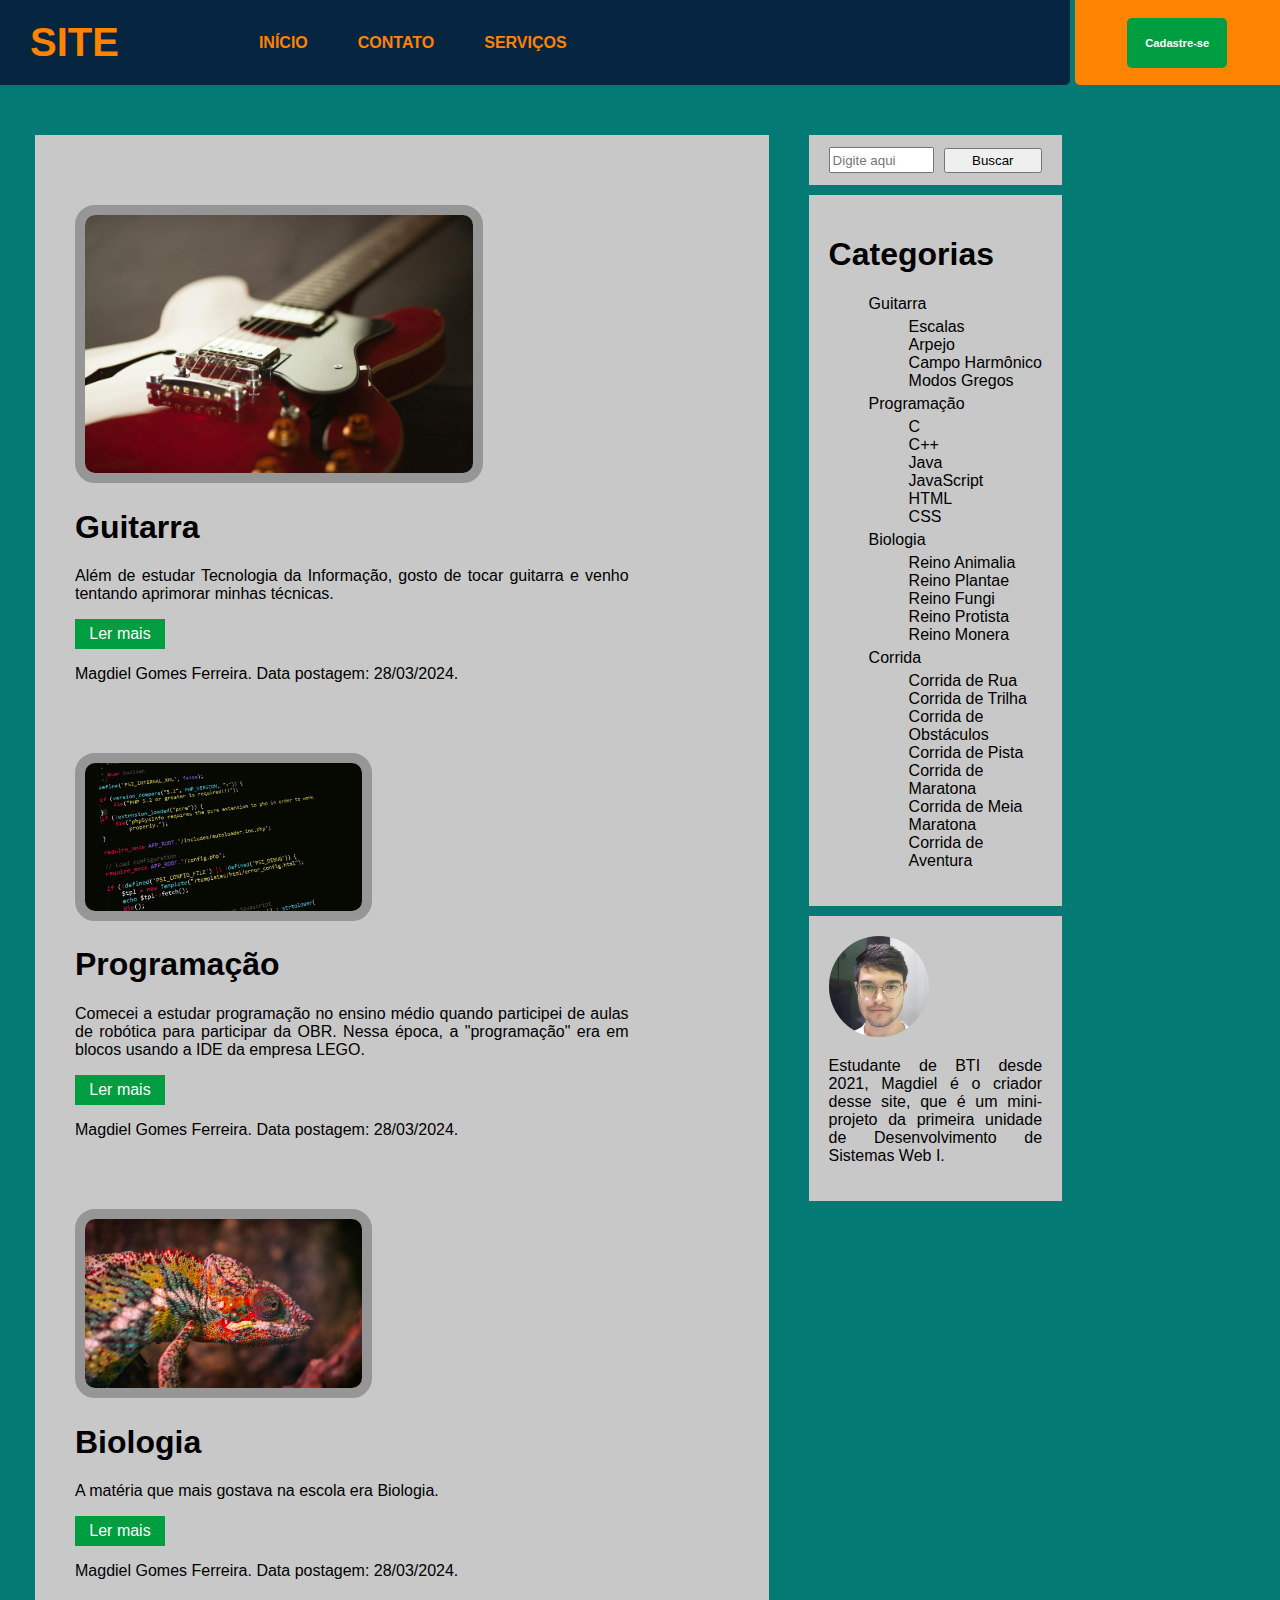
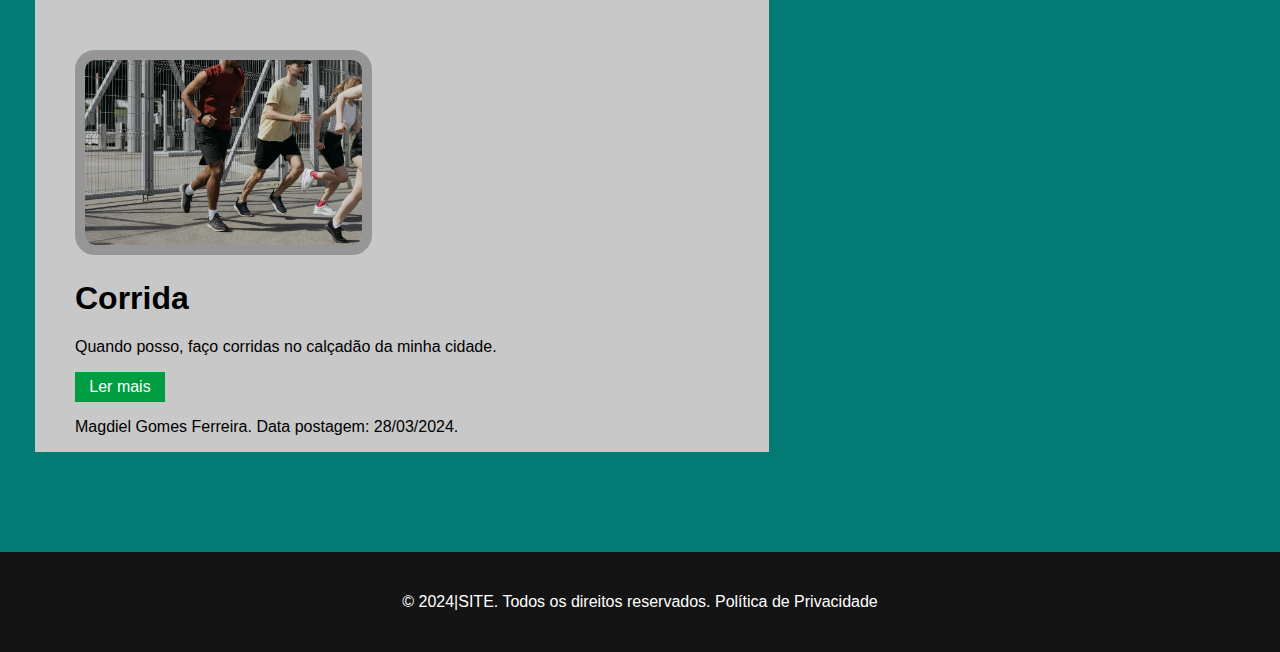
<file: index.html>
<!DOCTYPE html>
<html lang="pt-br">
<head>
    <meta charset="UTF-8">
    <meta name="viewport" content="width=device-width, initial-scale=1.0">
    <title>Página Principal</title>
    <link rel="stylesheet" href="css/index.css">
</head>
<body>
    <header>
        <div id="primeira">
            <h1 id = "site">SITE</h1>
            <nav class="navegacao">
                <ul class="navegacao">
                    <li class="navegacao">
                        <a class="sublinhado cabecalho" href="">INÍCIO</a>
                    </li>
                    <li class="navegacao">
                        <a class="sublinhado cabecalho" href="">CONTATO</a>
                    </li>
                    <li class="navegacao">
                        <a class="sublinhado cabecalho" href="">SERVIÇOS</a> 
                    </li>
                </ul>
            </nav>
        </div>
        <div id="segunda">
            <a href="formulario.html" class="cabecalho"><div id="cadastrar">Cadastre-se</div></a>
        </div>
    </header>

    <div id="conteudo">
        <section>
            <figure id="numero1">
                <a href="guitarra.html"><img src="img/guitarra.jpeg" alt="imagemguitarra" id="primeiraimagem" ></a>
                <h1>Guitarra</h1>
                <p class="textosconteudos">Além de estudar Tecnologia da Informação, gosto de tocar guitarra e venho
                    tentando aprimorar minhas técnicas. 
                </p>
                <div class="botaoleitura">
                   <a href="guitarra.html" class="botaoleitura2">Ler mais</a>
                </div>
                <p class="textosconteudos">
                    Magdiel Gomes Ferreira. Data postagem: 28/03/2024.   
                </p>
            </figure>

            <figure id="numero2">
                <a href="programacao.html"><img src="img/programacao.jpg" alt="imagemprogramacao" id="outraimagem"></a>
                <h1>Programação</h1>
                <p class="textosconteudos">Comecei a estudar programação no ensino médio quando participei de aulas de robótica
                    para participar da OBR. Nessa época, a "programação" era em blocos usando a IDE da empresa LEGO. 
                </p>
                <div class="botaoleitura">
                    <a href="programacao.html" class="botaoleitura2">Ler mais</a> 
                </div>
                <p class="textosconteudos">
                    Magdiel Gomes Ferreira. Data postagem: 28/03/2024.
                </p>
            </figure>

            <figure id="numero3">
                <a href="biologia.html"><img src="img/biologia.jpg" alt="imagembiologia" id="outraimagem" ></a>
                <h1>Biologia</h1>
                <p class="textosconteudos"> A matéria que mais gostava na escola era Biologia. 
                </p>
                <div class="botaoleitura">
                    <a href="biologia.html" class="botaoleitura2">Ler mais</a> 
                </div>
                <p class="textosconteudos">
                    Magdiel Gomes Ferreira. Data postagem: 28/03/2024. 
                </p>
            </figure>

            <figure id="numero4">
                <a href="corrida.html"><img src="img/corrida.jpg" alt="imagemcorrida" id="outraimagem"></a>
                <h1>Corrida</h1>
                <p class="textosconteudos">
                    Quando posso, faço corridas no calçadão da minha cidade.
                </p>
                <div class="botaoleitura">
                    <a href="corrida.html" class="botaoleitura2">Ler mais</a> 
                </div>
                <p class="textosconteudos">
                    Magdiel Gomes Ferreira. Data postagem: 28/03/2024. 
                </p>
            </figure>
        </section>

        

        <aside>
            <div id="buscar">
                <input type="text" placeholder="Digite aqui" id="pesquisa">
                <input type="button" id="botaopesquisa" value="Buscar">
            </div>

            <div id="categoria">

                <h1 style="font-family: Arial, Helvetica, sans-serif;">Categorias</h1>

                <ul class="listacategoria">
                    <li class="listacategoria">
                        <a href="guitarra.html" class="linkcategoria">Guitarra</a>
                        <ul class="listacategoria">
                            <li>
                                Escalas 
                            </li>
                            <li>
                                Arpejo
                            </li>
                            <li>
                                Campo Harmônico
                            </li>
                            <li>
                                Modos Gregos
                            </li>
                        </ul>
                    </li>  

                    <li class="listacategoria">
                        <a href="programacao.html" class="linkcategoria">Programação</a>
                        <ul class="listacategoria">
                            <li>
                                C
                            </li>
                            <li>
                                C++
                            </li>
                            <li>
                                Java 
                            </li>
                            <li>
                                JavaScript
                            </li>
                            <li>
                                HTML
                            </li>
                            <li>
                                CSS
                            </li>
                        </ul>
                    </li> 

                    <li class="listacategoria">
                        <a href="biologia.html" class="linkcategoria">Biologia</a>
                        <ul class="listacategoria">
                            <li>
                                Reino Animalia 
                            </li>
                            <li>
                                Reino Plantae
                            </li>
                            <li>
                                Reino Fungi
                            </li>
                            <li>
                                Reino Protista
                            </li>
                            <li>
                                Reino Monera 
                            </li>
                        </ul>
                    </li> 

                    <li class="listacategoria">
                        <a href="corrida.html" class="linkcategoria">Corrida</a>
                        <ul class="listacategoria">
                            <li>
                                Corrida de Rua
                            </li>
                            <li>
                                Corrida de Trilha 
                            </li>
                            <li>
                                Corrida de Obstáculos
                            </li>
                            <li>
                                Corrida de Pista
                            </li>
                            <li>
                                Corrida de Maratona
                            </li>
                            <li>
                                Corrida de Meia Maratona
                            </li>
                            <li>
                                Corrida de Aventura
                            </li>
                        </ul>
                    </li>

                </ul>
            </div>

            <div id="pessoal">
                <img src="img/minha.jpeg" alt="" class="imagemredonda">
                <p id="textopessoal">
                    Estudante de BTI desde 2021, Magdiel é o criador desse site, que é um mini-projeto 
                    da primeira unidade de  Desenvolvimento de Sistemas Web I.
                </p>
            </div>
            
        </aside>
    </div>

    <footer>
        &copy; 2024|SITE. Todos os direitos reservados. Política de Privacidade
    </footer>
</body>
</html>
</file>
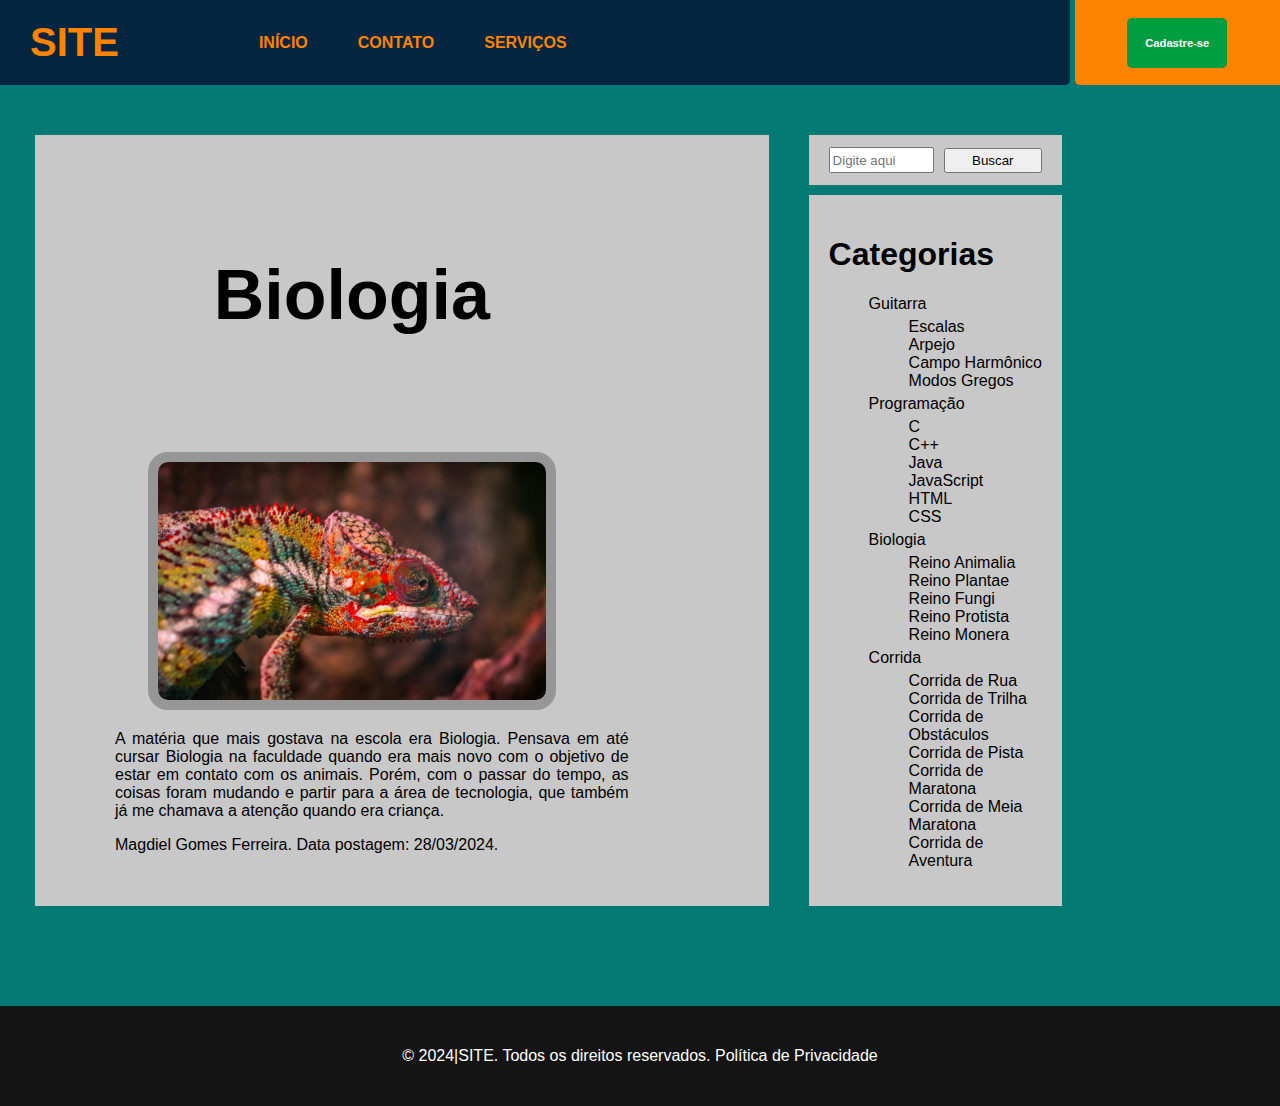
<file: biologia.html>
<!DOCTYPE html>
<html lang="pt-br">
<head>
    <meta charset="UTF-8">
    <meta name="viewport" content="width=device-width, initial-scale=1.0">
    <title>Página Principal</title>
    <link rel="stylesheet" href="css/biologia.css">
</head>
<body>
    <header>
        <div id="primeira">
            <h1 id = "site">SITE</h1>
            <nav class="navegacao">
                <ul class="navegacao">
                    <li class="navegacao">
                        <a class="sublinhado cabecalho" href="index.html">INÍCIO</a>
                    </li>
                    <li class="navegacao">
                        <a class="sublinhado cabecalho" href="">CONTATO</a>
                    </li>
                    <li class="navegacao">
                        <a class="sublinhado cabecalho" href="">SERVIÇOS</a> 
                    </li>
                </ul>
            </nav>
        </div>
        <div id="segunda">
            <a href="formulario.html" class="cabecalho"><div id="cadastrar">Cadastre-se</div></a>
        </div>
    </header>

    <div id="conteudo">
        <section>
            <h1 id = "titulotexto">Biologia</h1>
            <figure id="numero1">
                <img src="img/biologia.jpg" alt="imagembiologia" id="imagem" >
                <p class="textos">
                    A matéria que mais gostava na escola era Biologia. Pensava em até cursar Biologia na faculdade quando
                    era mais novo com o objetivo de estar em contato com os animais. Porém, com o passar do tempo, as coisas 
                    foram mudando e partir para a área de tecnologia, que também já me chamava a atenção quando era criança. 
                    <br>
                    

                </p>
                <p class="textos">
                    Magdiel Gomes Ferreira. Data postagem: 28/03/2024.   
                </p>
            </figure>
        </section>

        

        <aside>
            <div id="buscar">
                <input type="text" placeholder="Digite aqui" id="pesquisa">
                <input type="button" id="botaopesquisa" value="Buscar">
            </div>

            <div id="categoria">

                <h1 style="font-family: Arial, Helvetica, sans-serif;">Categorias</h1>

                <ul class="listacategoria">
                    <li class="listacategoria">
                        <a href="guitarra.html" class="linkcategoria">Guitarra</a>
                        <ul class="listacategoria">
                            <li>
                                Escalas 
                            </li>
                            <li>
                                Arpejo
                            </li>
                            <li>
                                Campo Harmônico
                            </li>
                            <li>
                                Modos Gregos
                            </li>
                        </ul>
                    </li>  

                    <li class="listacategoria">
                        <a href="programacao.html" class="linkcategoria">Programação</a>
                        <ul class="listacategoria">
                            <li>
                                C
                            </li>
                            <li>
                                C++
                            </li>
                            <li>
                                Java 
                            </li>
                            <li>
                                JavaScript
                            </li>
                            <li>
                                HTML
                            </li>
                            <li>
                                CSS
                            </li>
                        </ul>
                    </li> 

                    <li class="listacategoria">
                        <a href="biologia.html" class="linkcategoria">Biologia</a>
                        <ul class="listacategoria">
                            <li>
                                Reino Animalia 
                            </li>
                            <li>
                                Reino Plantae
                            </li>
                            <li>
                                Reino Fungi
                            </li>
                            <li>
                                Reino Protista
                            </li>
                            <li>
                                Reino Monera 
                            </li>
                        </ul>
                    </li> 

                    <li class="listacategoria">
                        <a href="corrida.html" class="linkcategoria">Corrida</a>
                        <ul class="listacategoria">
                            <li>
                                Corrida de Rua
                            </li>
                            <li>
                                Corrida de Trilha 
                            </li>
                            <li>
                                Corrida de Obstáculos
                            </li>
                            <li>
                                Corrida de Pista
                            </li>
                            <li>
                                Corrida de Maratona
                            </li>
                            <li>
                                Corrida de Meia Maratona
                            </li>
                            <li>
                                Corrida de Aventura
                            </li>
                        </ul>
                    </li>

                </ul>
            </div>            
        </aside>
    </div>

    <footer>
        &copy; 2024|SITE. Todos os direitos reservados. Política de Privacidade
    </footer>
</body>
</html>
</file>
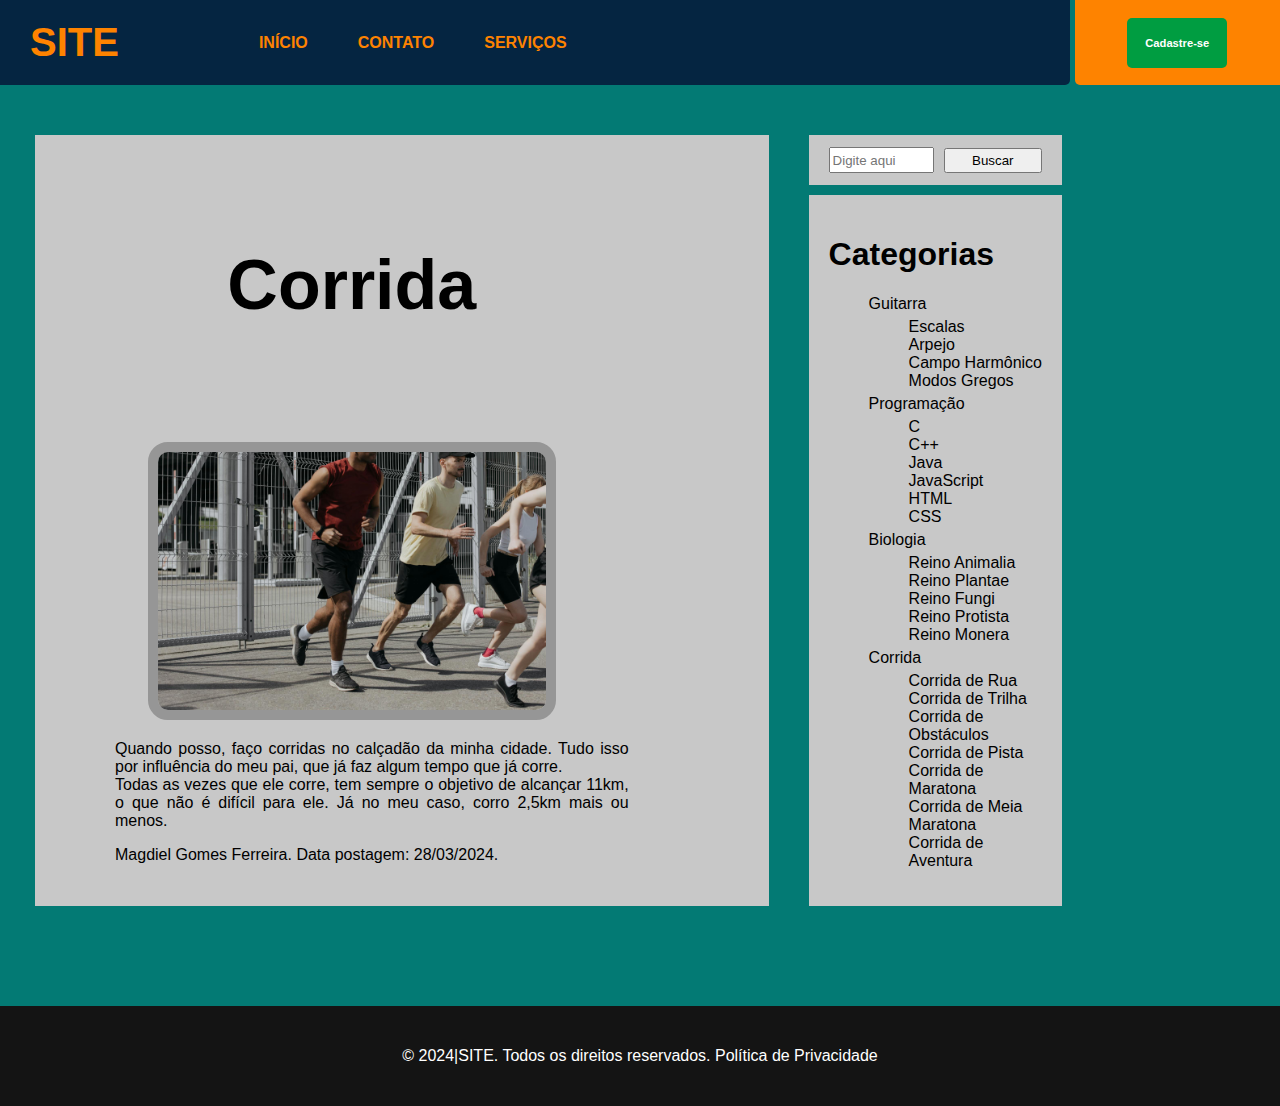
<file: corrida.html>
<!DOCTYPE html>
<html lang="pt-br">
<head>
    <meta charset="UTF-8">
    <meta name="viewport" content="width=device-width, initial-scale=1.0">
    <title>Página Principal</title>
    <link rel="stylesheet" href="css/corrida.css">
</head>
<body>
    <header>
        <div id="primeira">
            <h1 id = "site">SITE</h1>
            <nav class="navegacao">
                <ul class="navegacao">
                    <li class="navegacao">
                        <a class="sublinhado cabecalho" href="index.html">INÍCIO</a>
                    </li>
                    <li class="navegacao">
                        <a class="sublinhado cabecalho" href="">CONTATO</a>
                    </li>
                    <li class="navegacao">
                        <a class="sublinhado cabecalho" href="">SERVIÇOS</a> 
                    </li>
                </ul>
            </nav>
        </div>
        <div id="segunda">
            <a href="formulario.html" class="cabecalho"><div id="cadastrar">Cadastre-se</div></a>
        </div>
    </header>

    <div id="conteudo">
        <section>
            <h1 id = "titulotexto">Corrida</h1>
            <figure id="numero1">
                <img src="img/corrida.jpg" alt="imagemcorrida" id="imagem" >
                <p class="textos">
                    Quando posso, faço corridas no calçadão da minha cidade. Tudo isso por influência do meu pai, 
                    que já faz algum tempo que já corre. 
                    <br>
                    Todas as vezes que ele corre, tem sempre o objetivo de alcançar 11km, o que não é difícil para ele. 
                    Já no meu caso, corro 2,5km mais ou menos. 
                </p>
                <p class="textos">
                    Magdiel Gomes Ferreira. Data postagem: 28/03/2024.   
                </p>
            </figure>
        </section>

        

        <aside>
            <div id="buscar">
                <input type="text" placeholder="Digite aqui" id="pesquisa">
                <input type="button" id="botaopesquisa" value="Buscar">
            </div>

            <div id="categoria">

                <h1 style="font-family: Arial, Helvetica, sans-serif;">Categorias</h1>

                <ul class="listacategoria">
                    <li class="listacategoria">
                        <a href="guitarra.html" class="linkcategoria">Guitarra</a>
                        <ul class="listacategoria">
                            <li>
                                Escalas 
                            </li>
                            <li>
                                Arpejo
                            </li>
                            <li>
                                Campo Harmônico
                            </li>
                            <li>
                                Modos Gregos
                            </li>
                        </ul>
                    </li>  

                    <li class="listacategoria">
                        <a href="programacao.html" class="linkcategoria">Programação</a>
                        <ul class="listacategoria">
                            <li>
                                C
                            </li>
                            <li>
                                C++
                            </li>
                            <li>
                                Java 
                            </li>
                            <li>
                                JavaScript
                            </li>
                            <li>
                                HTML
                            </li>
                            <li>
                                CSS
                            </li>
                        </ul>
                    </li> 

                    <li class="listacategoria">
                        <a href="biologia.html" class="linkcategoria">Biologia</a>
                        <ul class="listacategoria">
                            <li>
                                Reino Animalia 
                            </li>
                            <li>
                                Reino Plantae
                            </li>
                            <li>
                                Reino Fungi
                            </li>
                            <li>
                                Reino Protista
                            </li>
                            <li>
                                Reino Monera 
                            </li>
                        </ul>
                    </li> 

                    <li class="listacategoria">
                        <a href="corrida.html" class="linkcategoria">Corrida</a>
                        <ul class="listacategoria">
                            <li>
                                Corrida de Rua
                            </li>
                            <li>
                                Corrida de Trilha 
                            </li>
                            <li>
                                Corrida de Obstáculos
                            </li>
                            <li>
                                Corrida de Pista
                            </li>
                            <li>
                                Corrida de Maratona
                            </li>
                            <li>
                                Corrida de Meia Maratona
                            </li>
                            <li>
                                Corrida de Aventura
                            </li>
                        </ul>
                    </li>

                </ul>
            </div>            
        </aside>
    </div>

    <footer>
        &copy; 2024|SITE. Todos os direitos reservados. Política de Privacidade
    </footer>
</body>
</html>
</file>
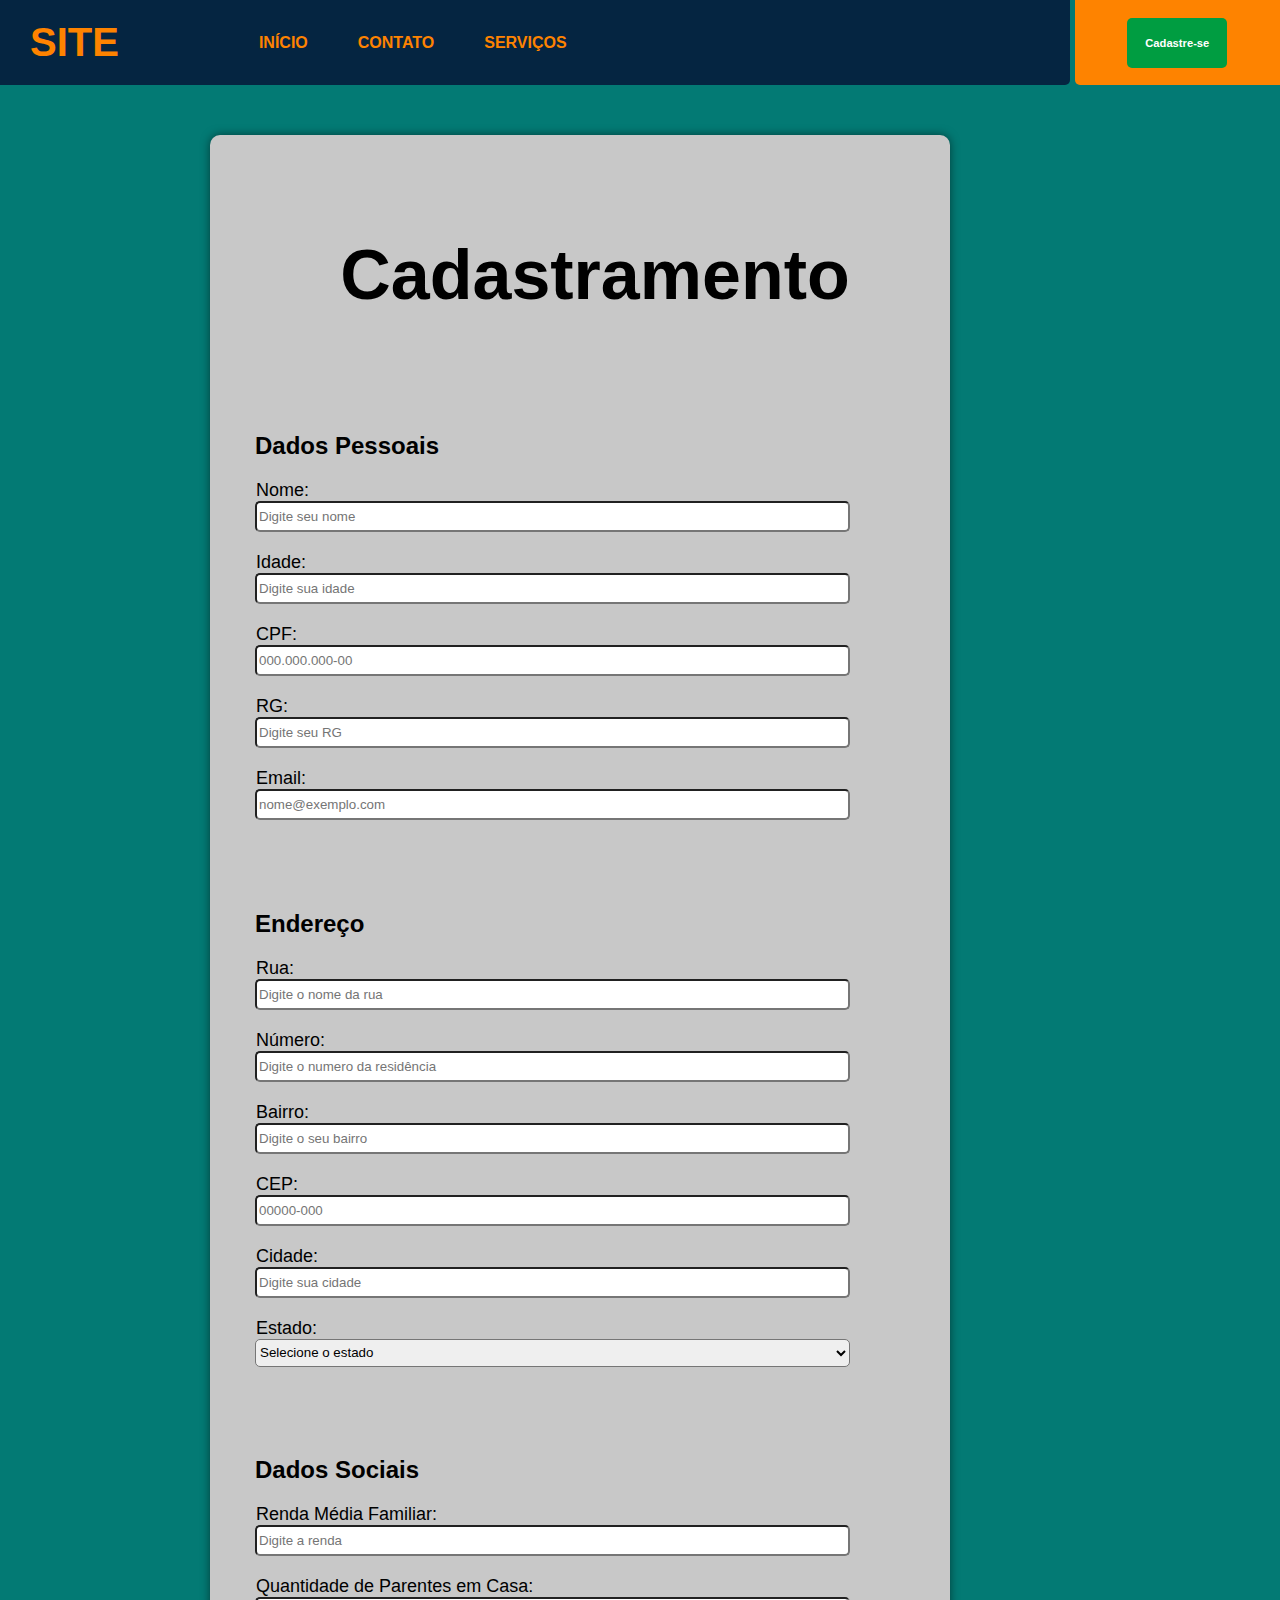
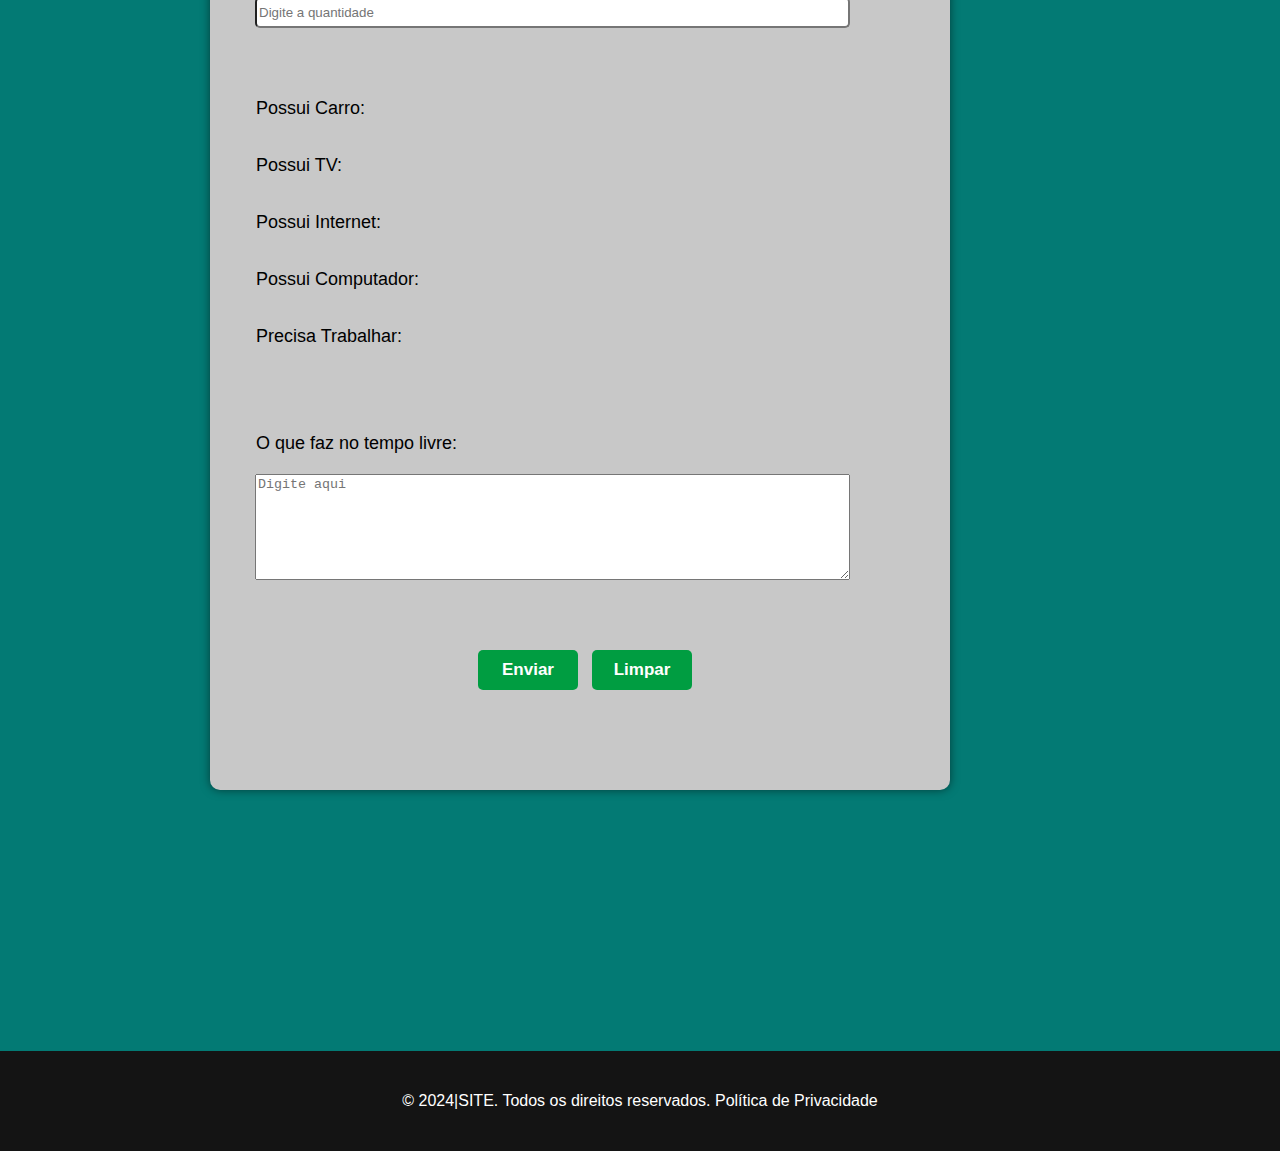
<file: formulario.html>
<!DOCTYPE html>
<html lang="pt-br">
<head>
    <meta charset="UTF-8">
    <meta name="viewport" content="width=device-width, initial-scale=1.0">
    <title>Página Principal</title>
    <link rel="stylesheet" href="css/formulario.css">
</head>
<body>
    <header>
        <div id="primeira">
            <h1 id = "site">SITE</h1>
            <nav class="navegacao">
                <ul class="navegacao">
                    <li class="navegacao">
                        <a class="sublinhado cabecalho" href="index.html">INÍCIO</a>
                    </li>
                    <li class="navegacao">
                        <a class="sublinhado cabecalho" href="">CONTATO</a>
                    </li>
                    <li class="navegacao">
                        <a class="sublinhado cabecalho" href="">SERVIÇOS</a> 
                    </li>
                </ul>
            </nav>
        </div>
        <div id="segunda">
            <a href="formulario.html" class="cabecalho"><div id="cadastrar">Cadastre-se</div></a>
        </div>
    </header>

    <div id="conteudo">
        <section>
            <h1 id = "titulotexto">Cadastramento</h1>
            <form action="">
                <div class="divindividuais">

                    <h2>Dados Pessoais</h2>

                    <label for="name" class="label">Nome:</label>
                    <input type="text" name="name" id="name" class="caixatexto" placeholder="Digite seu nome">

                    <label for="idade" class="label">Idade:</label>
                    <input type="number" name="idade" id="idade" class="caixatexto" min="0" max="100" placeholder="Digite sua idade">

                    <label for="cpf" class="label">CPF:</label>
                    <input type="text" name="cpf" id="cpf" class="caixatexto" pattern="[0-9]{3}\.[0-9]{3}\.[0-9]{3}-[0-9]{2}" placeholder="000.000.000-00">

                    <label for="rg" class="label">RG:</label>
                    <input type="text" name="rg" id="rg" class="caixatexto" placeholder="Digite seu RG">

                    <label for="email" class="label">Email:</label>
                    <input type="email" name="email" id="email" class="caixatexto" placeholder="nome@exemplo.com">

                </div>
                
                <div class="divindividuais">

                    <h2>Endereço</h2>
                    <label for="rua" class="label">Rua:</label>
                    <input type="text" name="rua" id="rua" class="caixatexto" placeholder="Digite o nome da rua">

                    <label for="numero" class="label">Número:</label>
                    <input type="number" name="numero" id="numero" class="caixatexto" placeholder="Digite o numero da residência">

                    <label for="bairro" class="label">Bairro:</label>
                    <input type="text" name="bairro" id="bairro" class="caixatexto" placeholder="Digite o seu bairro">

                    <label for="cep" class="label">CEP:</label>
                    <input type="text" name="cep" id="cep" class="caixatexto" pattern="[0-9]{5}-[0-9]{3}" placeholder="00000-000">

                    <label for="cidade" class="label">Cidade:</label>
                    <input type="text" name="cidade" id="cidade" class="caixatexto" placeholder="Digite sua cidade">

                    <label for="estado" class="label">Estado:</label>
                    <select name="estado" id="estado">
                        <option value="">Selecione o estado</option>
                        <option value="AC">Acre</option>
                        <option value="AL">Alagoas</option>
                        <option value="AP">Amapá</option>
                        <option value="AM">Amazonas</option>
                        <option value="BA">Bahia</option>
                        <option value="CE">Ceará</option>
                        <option value="DF">Distrito Federal</option>
                        <option value="ES">Espírito Santo</option>
                        <option value="GO">Goiás</option>
                        <option value="MA">Maranhão</option>
                        <option value="MT">Mato Grosso</option>
                        <option value="MS">Mato Grosso do Sul</option>
                        <option value="MG">Minas Gerais</option>
                        <option value="PA">Pará</option>
                        <option value="PB">Paraíba</option>
                        <option value="PR">Paraná</option>
                        <option value="PE">Pernambuco</option>
                        <option value="PI">Piauí</option>
                        <option value="RJ">Rio de Janeiro</option>
                        <option value="RN">Rio Grande do Norte</option>
                        <option value="RS">Rio Grande do Sul</option>
                        <option value="RO">Rondônia</option>
                        <option value="RR">Roraima</option>
                        <option value="SC">Santa Catarina</option>
                        <option value="SP">São Paulo</option>
                        <option value="SE">Sergipe</option>
                        <option value="TO">Tocantins</option>
                    </select>
                </div>

                <div class="divindividuais">

                    <h2>Dados Sociais</h2>

                    <label for="renda" class="label">Renda Média Familiar:</label>
                    <input type="number" name="renda" id="renda" min="0" step="0.01" class="caixatexto" placeholder="Digite a renda">

                    <label for="parentes" class="label">Quantidade de Parentes em Casa:</label>
                    <input type="number" name="parentes" id="parentes" class="caixatexto" min="1" placeholder="Digite a quantidade">

                </div>

                <div class="divindividuais">

                    <label for="carro" class="label">Possui Carro:</label>
                    <input type="checkbox" name="carro" value="carro" class="checkbox">

                    <label for="tv" class="label">Possui TV:</label>
                    <input type="checkbox" name="tv" value="tv" class="checkbox">

                    <label for="internet" class="label">Possui Internet:</label>
                    <input type="checkbox" name="internet" value="internet" class="checkbox">
                    
                    <label for="computador" class="label">Possui Computador:</label>
                    <input type="checkbox" name="computador" value="computador" class="checkbox">

                    <label for="trabalhar" class="label">Precisa Trabalhar:</label>
                    <input type="checkbox" name="trabalhar" value="trabalhar" class="checkbox">

                </div>

                <div class="divindividuais">
                    <label for="tempolivre" class="label">O que faz no tempo livre:</label>
                    <textarea name="tempolivre" id="tempolivre" cols="30" rows="10" placeholder="Digite aqui"></textarea>
                </div>
            </form>
            <div id="botao">
                <button>Enviar</button>
                <button>Limpar</button>
            </div>
        </section>
    </div>

    <footer>
        &copy; 2024|SITE. Todos os direitos reservados. Política de Privacidade
    </footer>
</body>
</html>
</file>
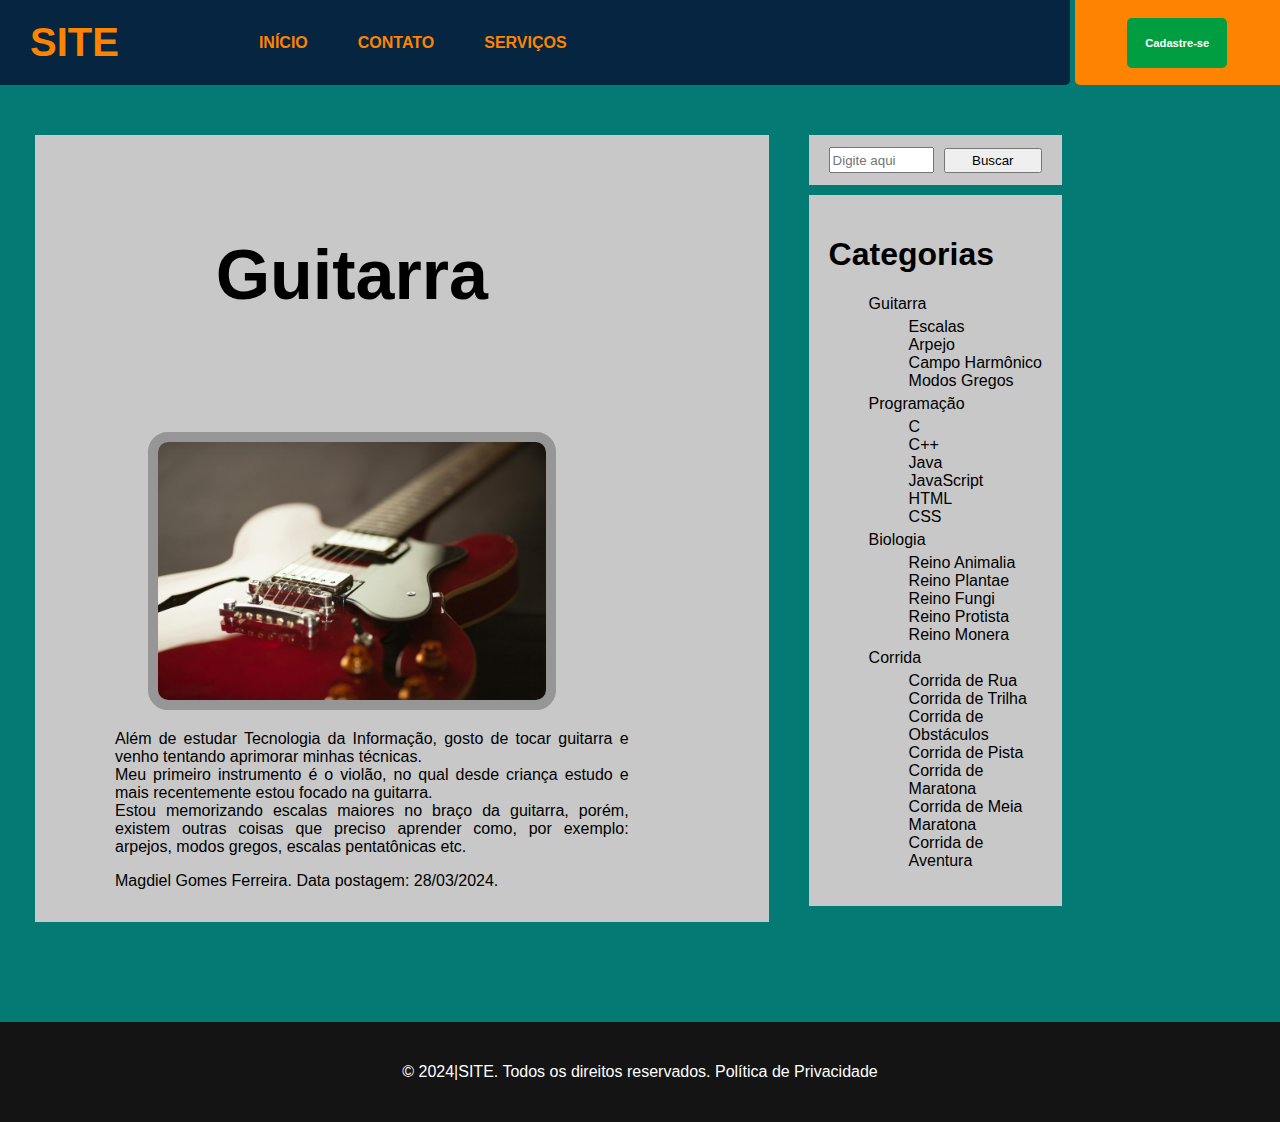
<file: guitarra.html>
<!DOCTYPE html>
<html lang="pt-br">
<head>
    <meta charset="UTF-8">
    <meta name="viewport" content="width=device-width, initial-scale=1.0">
    <title>Página Principal</title>
    <link rel="stylesheet" href="css/guitarra.css">
</head>
<body>
    <header>
        <div id="primeira">
            <h1 id = "site">SITE</h1>
            <nav class="navegacao">
                <ul class="navegacao">
                    <li class="navegacao">
                        <a class="sublinhado cabecalho" href="index.html">INÍCIO</a>
                    </li>
                    <li class="navegacao">
                        <a class="sublinhado cabecalho" href="">CONTATO</a>
                    </li>
                    <li class="navegacao">
                        <a class="sublinhado cabecalho" href="">SERVIÇOS</a> 
                    </li>
                </ul>
            </nav>
        </div>
        <div id="segunda">
            <a href="formulario.html" class="cabecalho"><div id="cadastrar">Cadastre-se</div></a>
        </div>
    </header>

    <div id="conteudo">
        <section>
            <h1 id = "titulotexto">Guitarra</h1>
            <figure id="numero1">
                <img src="img/guitarra.jpeg" alt="imagemguitarra" id="imagem" >
                <p class="textos">Além de estudar Tecnologia da Informação, gosto de tocar guitarra e venho
                    tentando aprimorar minhas técnicas. 
                    <br>Meu primeiro instrumento é o violão, no qual desde criança estudo e mais recentemente 
                    estou focado na guitarra. 
                    <br>Estou memorizando escalas maiores no braço da guitarra, porém, existem outras coisas que preciso
                    aprender como, por exemplo: arpejos, modos gregos, escalas pentatônicas etc. 
                </p>
                <p class="textos">
                    Magdiel Gomes Ferreira. Data postagem: 28/03/2024.   
                </p>
            </figure>
        </section>

        

        <aside>
            <div id="buscar">
                <input type="text" placeholder="Digite aqui" id="pesquisa">
                <input type="button" id="botaopesquisa" value="Buscar">
            </div>

            <div id="categoria">

                <h1 style="font-family: Arial, Helvetica, sans-serif;">Categorias</h1>

                <ul class="listacategoria">
                    <li class="listacategoria">
                        <a href="guitarra.html" class="linkcategoria">Guitarra</a>
                        <ul class="listacategoria">
                            <li>
                                Escalas 
                            </li>
                            <li>
                                Arpejo
                            </li>
                            <li>
                                Campo Harmônico
                            </li>
                            <li>
                                Modos Gregos
                            </li>
                        </ul>
                    </li>  

                    <li class="listacategoria">
                        <a href="programacao.html" class="linkcategoria">Programação</a>
                        <ul class="listacategoria">
                            <li>
                                C
                            </li>
                            <li>
                                C++
                            </li>
                            <li>
                                Java 
                            </li>
                            <li>
                                JavaScript
                            </li>
                            <li>
                                HTML
                            </li>
                            <li>
                                CSS
                            </li>
                        </ul>
                    </li> 

                    <li class="listacategoria">
                        <a href="biologia.html" class="linkcategoria">Biologia</a>
                        <ul class="listacategoria">
                            <li>
                                Reino Animalia 
                            </li>
                            <li>
                                Reino Plantae
                            </li>
                            <li>
                                Reino Fungi
                            </li>
                            <li>
                                Reino Protista
                            </li>
                            <li>
                                Reino Monera 
                            </li>
                        </ul>
                    </li> 

                    <li class="listacategoria">
                        <a href="corrida.html" class="linkcategoria">Corrida</a>
                        <ul class="listacategoria">
                            <li>
                                Corrida de Rua
                            </li>
                            <li>
                                Corrida de Trilha 
                            </li>
                            <li>
                                Corrida de Obstáculos
                            </li>
                            <li>
                                Corrida de Pista
                            </li>
                            <li>
                                Corrida de Maratona
                            </li>
                            <li>
                                Corrida de Meia Maratona
                            </li>
                            <li>
                                Corrida de Aventura
                            </li>
                        </ul>
                    </li>

                </ul>
            </div>            
        </aside>
    </div>

    <footer>
        &copy; 2024|SITE. Todos os direitos reservados. Política de Privacidade
    </footer>
</body>
</html>
</file>
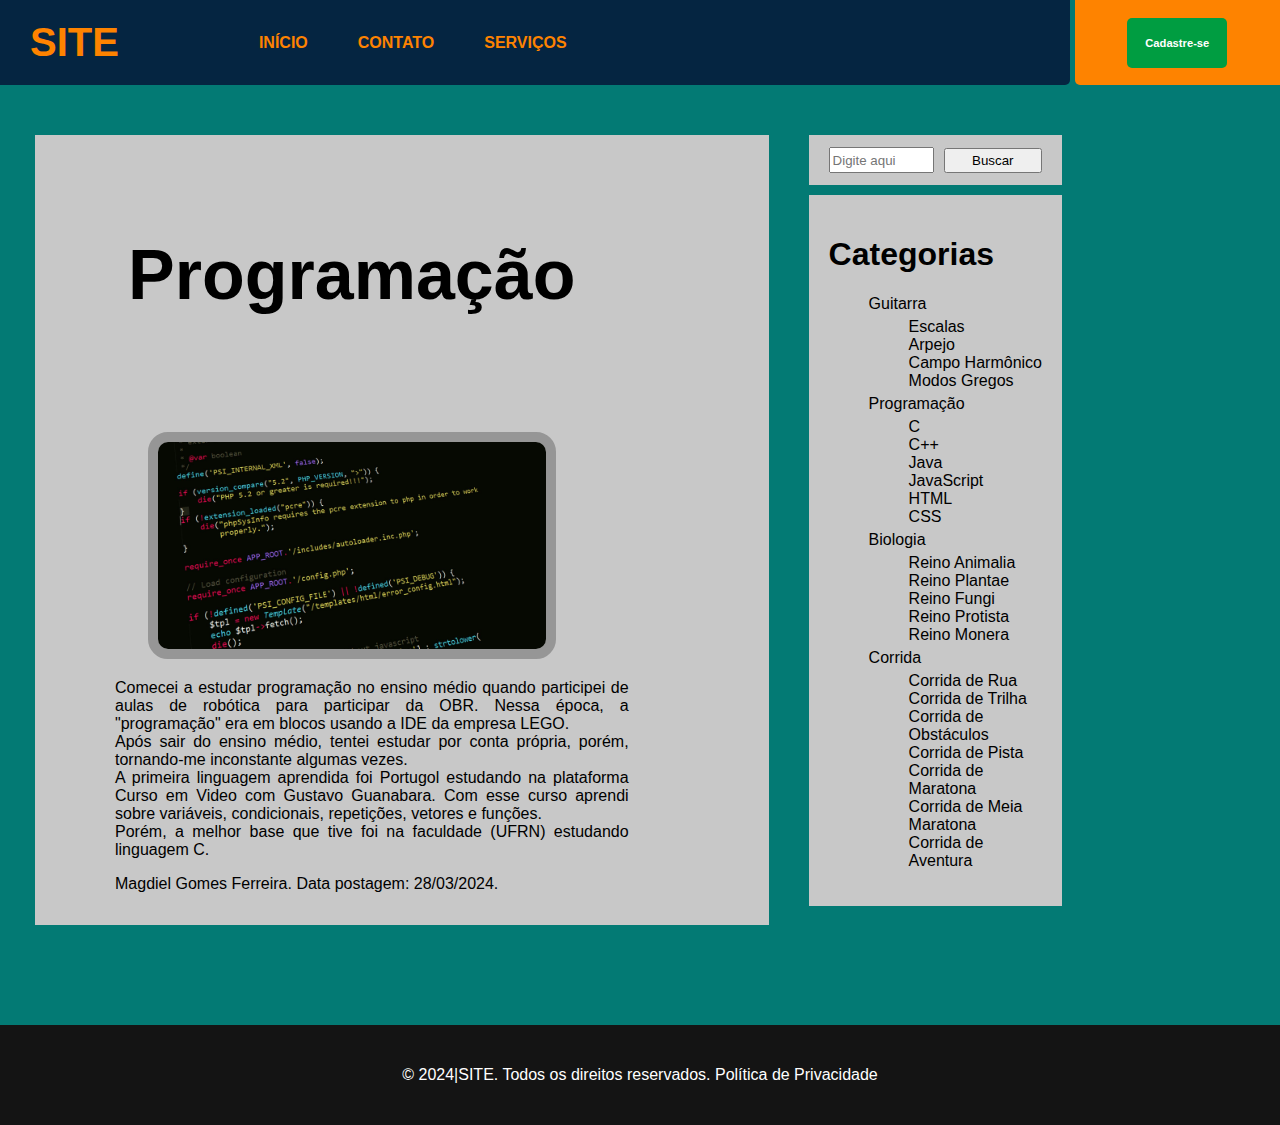
<file: programacao.html>
<!DOCTYPE html>
<html lang="pt-br">
<head>
    <meta charset="UTF-8">
    <meta name="viewport" content="width=device-width, initial-scale=1.0">
    <title>Página Principal</title>
    <link rel="stylesheet" href="css/programacao.css">
</head>
<body>
    <header>
        <div id="primeira">
            <h1 id = "site">SITE</h1>
            <nav class="navegacao">
                <ul class="navegacao">
                    <li class="navegacao">
                        <a class="sublinhado cabecalho" href="index.html">INÍCIO</a>
                    </li>
                    <li class="navegacao">
                        <a class="sublinhado cabecalho" href="">CONTATO</a>
                    </li>
                    <li class="navegacao">
                        <a class="sublinhado cabecalho" href="">SERVIÇOS</a> 
                    </li>
                </ul>
            </nav>
        </div>
        <div id="segunda">
            <a href="formulario.html" class="cabecalho"><div id="cadastrar">Cadastre-se</div></a>
        </div>
    </header>

    <div id="conteudo">
        <section>
            <h1 id = "titulotexto">Programação</h1>
            <figure id="numero1">
                <img src="img/programacao.jpg" alt="imagemprogramacao" id="imagem" >
                <p class="textos">Comecei a estudar programação no ensino médio quando participei de aulas de robótica
                    para participar da OBR. Nessa época, a "programação" era em blocos usando a IDE da empresa LEGO. 
                    <br>Após sair do ensino médio, tentei estudar por conta própria, porém, tornando-me inconstante algumas 
                    vezes. 
                    <br>A primeira linguagem aprendida foi Portugol estudando na plataforma Curso em Video com Gustavo Guanabara. 
                    Com esse curso aprendi sobre variáveis, condicionais, repetições, vetores e funções. 
                    <br>Porém, a melhor base que tive foi na faculdade (UFRN) estudando linguagem C. 
                </p>
                <p class="textos">
                    Magdiel Gomes Ferreira. Data postagem: 28/03/2024.   
                </p>
            </figure>
        </section>

        

        <aside>
            <div id="buscar">
                <input type="text" placeholder="Digite aqui" id="pesquisa">
                <input type="button" id="botaopesquisa" value="Buscar">
            </div>

            <div id="categoria">

                <h1 style="font-family: Arial, Helvetica, sans-serif;">Categorias</h1>

                <ul class="listacategoria">
                    <li class="listacategoria">
                        <a href="guitarra.html" class="linkcategoria">Guitarra</a>
                        <ul class="listacategoria">
                            <li>
                                Escalas 
                            </li>
                            <li>
                                Arpejo
                            </li>
                            <li>
                                Campo Harmônico
                            </li>
                            <li>
                                Modos Gregos
                            </li>
                        </ul>
                    </li>  

                    <li class="listacategoria">
                        <a href="programacao.html" class="linkcategoria">Programação</a>
                        <ul class="listacategoria">
                            <li>
                                C
                            </li>
                            <li>
                                C++
                            </li>
                            <li>
                                Java 
                            </li>
                            <li>
                                JavaScript
                            </li>
                            <li>
                                HTML
                            </li>
                            <li>
                                CSS
                            </li>
                        </ul>
                    </li> 

                    <li class="listacategoria">
                        <a href="biologia.html" class="linkcategoria">Biologia</a>
                        <ul class="listacategoria">
                            <li>
                                Reino Animalia 
                            </li>
                            <li>
                                Reino Plantae
                            </li>
                            <li>
                                Reino Fungi
                            </li>
                            <li>
                                Reino Protista
                            </li>
                            <li>
                                Reino Monera 
                            </li>
                        </ul>
                    </li> 

                    <li class="listacategoria">
                        <a href="corrida.html" class="linkcategoria">Corrida</a>
                        <ul class="listacategoria">
                            <li>
                                Corrida de Rua
                            </li>
                            <li>
                                Corrida de Trilha 
                            </li>
                            <li>
                                Corrida de Obstáculos
                            </li>
                            <li>
                                Corrida de Pista
                            </li>
                            <li>
                                Corrida de Maratona
                            </li>
                            <li>
                                Corrida de Meia Maratona
                            </li>
                            <li>
                                Corrida de Aventura
                            </li>
                        </ul>
                    </li>

                </ul>
            </div>            
        </aside>
    </div>

    <footer>
        &copy; 2024|SITE. Todos os direitos reservados. Política de Privacidade
    </footer>
</body>
</html>
</file>
<file: css/index.css>
body
{ 
    margin: 0px;  
    margin-right: 0px;
    background-color: rgb(3, 122, 116);
}

header
{
    display: flex;
    flex-direction: row;
    gap: 5px;
    height: 85px;
}

div#primeira
{
    background-color: rgb(5, 37, 65);
    border-radius: 0px 0px 5px 0px;
    width: 1333px;
    display: flex;
    align-items: center;
}

div#segunda
{
    background-color: rgb(254, 131, 0);
    border-radius: 0px 0px 0px 5px;
    width: 300px;
    display: flex;
    align-items: center;
    justify-content: center;
}

div#cadastrar
{
    background-color: rgb(0, 157, 65);
    color: white;
    font-family: Arial, Helvetica, sans-serif;
    font-weight: bold;
    border-radius: 5px;
    display: flex;
    align-items: center;
    justify-content: center;
    width: 150px;
    height: 50px;
}

h1#site
{
    margin-left: 30px;
    font-family: Arial, Helvetica, sans-serif;
    font-size: 60px;
    color:rgb(254, 131, 0)
}

.navegacao
{
    display: flex;
    flex-direction: row;
    gap: 50px;
    justify-content: end;
}

ul
{
    margin-left: 100px;
}

a.cabecalho
{
    font-size: 20px;
    font-family: Arial, Helvetica, sans-serif;
    font-weight: bold;
    color:rgb(254, 131, 0);
    text-decoration: none;
    transition: filter 0.5s
}

a:hover
{
    filter: brightness(0.8);
}

.sublinhado:hover{
    text-decoration: underline;
}

div#cadastrar:hover
{
    box-shadow: 0px 0px 10px rgba(300, 300, 300, .5);
}

img#primeiraimagem
{
    width: 70%;
}

img#outraimagem
{
    width: 50%;
}

img
{
    border: 10px solid rgba(100, 100, 100, 0.5);
    border-radius: 20px;
}

div#conteudo
{
    margin-top: 50px;
    margin-left: 10px;
    display: flex;
    width: 1509px;
}

section
{
   
    background-color: rgb(200, 200, 200);
    padding-right: 100px;
    margin-left: 25px;
    width: 1000px;
    margin-right: 10px;
}

aside
{
    margin-left: 30px;
    padding-left: 0px;
    padding-right: 10px;
    margin-right: 30px;
    width: 300px;
    display: flex;
    justify-content: left;
    flex-direction: column;
}

div#buscar
{
    padding: 20px;
    display: flex;
    height: 10px;
    background-color: rgb(200, 200, 200);
    justify-content: center;
    align-items: center;
}

div#categoria
{
    margin-top: 10px;
    padding: 20px;
    background-color: rgb(200, 200, 200);
}



input#pesquisa
{
    width: 200px;
    height: 20px;
}

input#botaopesquisa
{   
    height: 25px;
    width: 90px;
    margin-left: 10px;
}

.botaoleitura
{
    width: 90px;
    background-color: rgb(0, 157, 65);
    height: 30px;
    display: flex;
    justify-content: center;
    align-items: center;
}

figure
{
    margin-top: 70px;
}


a.botaoleitura2
{
    color: white;
    font-family: Arial, Helvetica, sans-serif;
    text-decoration: none;
}


p
{
    text-align: justify;
    width: 700px;
}


.listacategoria
{
    margin-left: 0px;
    margin-top: 5px;
    list-style-type: none;
    font-family: Arial, Helvetica, sans-serif;
}

div#pessoal
{
    margin-top: 10px;
    padding: 20px;
    background-color: rgb(200, 200, 200);
}

.imagemredonda
{
    width: 100px;
    height: auto;
    border-radius: 50%;
    object-fit: cover;
    border: none;
}

p#textopessoal
{
    width: 100%;
}

footer
{
    background-color: rgb(20, 20, 20);
    height: 100px;
    margin-top: 100px;
    color: white;
    font-family: Arial, Helvetica, sans-serif;
    align-items: center;
    justify-content: center;
    display: flex;
}

h1, p
{
    font-family: Arial, Helvetica, sans-serif;
}


.linkcategoria
{
    color: black;
    text-decoration: none;
}

.linkcategoria:hover
{
    text-decoration: underline;
    color: rgb(0, 157, 65);
    font-size: 20px;
}


@media (max-width: 1496px){


    a.cabecalho
    {
        font-size: 100%;
    }

    h1#site
    {
        font-size: 40px;
    }

    
    div#segunda
    {
        width: 20%;
    }


    div#cadastrar
    {
        width: 100px;
        font-size: 70%;
    }





    div#conteudo
    {
        width: 99%;
    }


    section
    {
        width: 50%;
    }

    aside
    {
        width: 20%;
    }
    
    h1, p
    {
        width: auto;
    }

    input#pesquisa
    {
        width: 50%;
    }

    input#botaopesquisa
    {
        width: 50%;
    }
}
</file>
<file: css/biologia.css>
body
{ 
    margin: 0px;  
    margin-right: 0px;
    background-color: rgb(3, 122, 116);
}

header
{
    display: flex;
    flex-direction: row;
    gap: 5px;
    height: 85px;
}

div#primeira
{
    background-color: rgb(5, 37, 65);
    border-radius: 0px 0px 5px 0px;
    width: 1333px;
    display: flex;
    align-items: center;
}

div#segunda
{
    background-color: rgb(254, 131, 0);
    border-radius: 0px 0px 0px 5px;
    width: 300px;
    display: flex;
    align-items: center;
    justify-content: center;
}

div#cadastrar
{
    background-color: rgb(0, 157, 65);
    color: white;
    font-family: Arial, Helvetica, sans-serif;
    font-weight: bold;
    border-radius: 5px;
    display: flex;
    align-items: center;
    justify-content: center;
    width: 150px;
    height: 50px;
}

h1#site
{
    margin-left: 30px;
    font-family: Arial, Helvetica, sans-serif;
    font-size: 60px;
    color:rgb(254, 131, 0)
}

.navegacao
{
    display: flex;
    flex-direction: row;
    gap: 50px;
    justify-content: end;
}

ul
{
    margin-left: 100px;
}

a.cabecalho
{
    font-size: 20px;
    font-family: Arial, Helvetica, sans-serif;
    font-weight: bold;
    color:rgb(254, 131, 0);
    text-decoration: none;
    transition: filter 0.5s
}

a:hover
{
    filter: brightness(0.8);
}

.sublinhado:hover{
    text-decoration: underline;
}

div#cadastrar:hover
{
    box-shadow: 0px 0px 10px rgba(300, 300, 300, .5);
}

img#imagem
{
    margin-top: 0px;
    width: 90%;
}

img
{
    border: 10px solid rgba(100, 100, 100, 0.5);
    border-radius: 20px;
}

div#conteudo
{
    margin-top: 50px;
    margin-left: 10px;
    display: flex;
    width: 1509px;
}

section
{
   
    background-color: rgb(200, 200, 200);
    padding-right: 100px;
    margin-left: 25px;
    width: 1000px;
    margin-right: 10px;
    display: flex;
    justify-content: center;
    text-align: center;
    flex-direction: column;
    align-items: center;
}

aside
{
    margin-left: 30px;
    padding-left: 0px;
    padding-right: 10px;
    margin-right: 30px;
    width: 300px;
    display: flex;
    justify-content: left;
    flex-direction: column;
}

div#buscar
{
    padding: 20px;
    display: flex;
    height: 10px;
    background-color: rgb(200, 200, 200);
    justify-content: center;
    align-items: center;
}

div#categoria
{
    margin-top: 10px;
    padding: 20px;
    background-color: rgb(200, 200, 200);
}



input#pesquisa
{
    width: 200px;
    height: 20px;
}

input#botaopesquisa
{   
    height: 25px;
    width: 90px;
    margin-left: 10px;
}

figure
{
    margin-top: 70px;
}


p
{
    text-align: justify;
    width: 700px;
}


.listacategoria
{
    margin-left: 0px;
    margin-top: 5px;
    list-style-type: none;
    font-family: Arial, Helvetica, sans-serif;
}


footer
{
    background-color: rgb(20, 20, 20);
    height: 100px;
    margin-top: 100px;
    color: white;
    font-family: Arial, Helvetica, sans-serif;
    align-items: center;
    justify-content: center;
    display: flex;
}

h1, p
{
    font-family: Arial, Helvetica, sans-serif;
}


.textos
{
    margin-left: 40px;
    width: 850px;
}

h1#titulotexto
{
    margin-top: 100px;
    font-size: 70px;
}

.linkcategoria
{
    color: black;
    text-decoration: none;
}

.linkcategoria:hover
{
    text-decoration: underline;
    color: rgb(0, 157, 65);
    font-size: 20px;
}


@media (max-width: 1496px){


    a.cabecalho
    {
        font-size: 100%;
    }

    h1#site
    {
        font-size: 40px;
    }

    
    div#segunda
    {
        width: 20%;
    }


    div#cadastrar
    {
        width: 100px;
        font-size: 70%;
    }



    div#conteudo
    {
        width: 99%;
    }


    section
    {
        width: 50%;
    }

    aside
    {
        width: 20%;
    }
    
    h1#titulotexto
    {
        font-size: auto;
    }

    input#pesquisa
    {
        width: 50%;
    }

    input#botaopesquisa
    {
        width: 50%;
    }

    img#imagem
    {
        width: 70%;
        margin: auto;
    }

    .textos
    {
        width: auto;
    }
}
</file>
<file: css/corrida.css>
body
{ 
    margin: 0px;  
    margin-right: 0px;
    background-color: rgb(3, 122, 116);
}

header
{
    display: flex;
    flex-direction: row;
    gap: 5px;
    height: 85px;
}

div#primeira
{
    background-color: rgb(5, 37, 65);
    border-radius: 0px 0px 5px 0px;
    width: 1333px;
    display: flex;
    align-items: center;
}

div#segunda
{
    background-color: rgb(254, 131, 0);
    border-radius: 0px 0px 0px 5px;
    width: 300px;
    display: flex;
    align-items: center;
    justify-content: center;
}

div#cadastrar
{
    background-color: rgb(0, 157, 65);
    color: white;
    font-family: Arial, Helvetica, sans-serif;
    font-weight: bold;
    border-radius: 5px;
    display: flex;
    align-items: center;
    justify-content: center;
    width: 150px;
    height: 50px;
}

h1#site
{
    margin-left: 30px;
    font-family: Arial, Helvetica, sans-serif;
    font-size: 60px;
    color:rgb(254, 131, 0)
}

.navegacao
{
    display: flex;
    flex-direction: row;
    gap: 50px;
    justify-content: end;
}

ul
{
    margin-left: 100px;
}

a.cabecalho
{
    font-size: 20px;
    font-family: Arial, Helvetica, sans-serif;
    font-weight: bold;
    color:rgb(254, 131, 0);
    text-decoration: none;
    transition: filter 0.5s
}

a:hover
{
    filter: brightness(0.8);
}

.sublinhado:hover{
    text-decoration: underline;
}

div#cadastrar:hover
{
    box-shadow: 0px 0px 10px rgba(300, 300, 300, .5);
}

img#imagem
{
    margin-top: 0px;
    width: 90%;
}

img
{
    border: 10px solid rgba(100, 100, 100, 0.5);
    border-radius: 20px;
}

div#conteudo
{
    margin-top: 50px;
    margin-left: 10px;
    display: flex;
    width: 1509px;
}

section
{
   
    background-color: rgb(200, 200, 200);
    padding-right: 100px;
    margin-left: 25px;
    width: 1000px;
    margin-right: 10px;
    display: flex;
    justify-content: center;
    text-align: center;
    flex-direction: column;
    align-items: center;
}

aside
{
    margin-left: 30px;
    padding-left: 0px;
    padding-right: 10px;
    margin-right: 30px;
    width: 300px;
    display: flex;
    justify-content: left;
    flex-direction: column;
}

div#buscar
{
    padding: 20px;
    display: flex;
    height: 10px;
    background-color: rgb(200, 200, 200);
    justify-content: center;
    align-items: center;
}

div#categoria
{
    margin-top: 10px;
    padding: 20px;
    background-color: rgb(200, 200, 200);
}



input#pesquisa
{
    width: 200px;
    height: 20px;
}

input#botaopesquisa
{   
    height: 25px;
    width: 90px;
    margin-left: 10px;
}

figure
{
    margin-top: 70px;
}


p
{
    text-align: justify;
    width: 700px;
}


.listacategoria
{
    margin-left: 0px;
    margin-top: 5px;
    list-style-type: none;
    font-family: Arial, Helvetica, sans-serif;
}


footer
{
    background-color: rgb(20, 20, 20);
    height: 100px;
    margin-top: 100px;
    color: white;
    font-family: Arial, Helvetica, sans-serif;
    align-items: center;
    justify-content: center;
    display: flex;
}

h1, p
{
    font-family: Arial, Helvetica, sans-serif;
}


.textos
{
    margin-left: 40px;
    width: 850px;
}

h1#titulotexto
{
    margin-top: 100px;
    font-size: 70px;
}

.linkcategoria
{
    color: black;
    text-decoration: none;
}

.linkcategoria:hover
{
    text-decoration: underline;
    color: rgb(0, 157, 65);
    font-size: 20px;
}




@media (max-width: 1496px){


    a.cabecalho
    {
        font-size: 100%;
    }

    h1#site
    {
        font-size: 40px;
    }

    
    div#segunda
    {
        width: 20%;
    }


    div#cadastrar
    {
        width: 100px;
        font-size: 70%;
    }



    div#conteudo
    {
        width: 99%;
    }


    section
    {
        width: 50%;
    }

    aside
    {
        width: 20%;
    }
    
    h1#titulotexto
    {
        font-size: auto;
    }

    input#pesquisa
    {
        width: 50%;
    }

    input#botaopesquisa
    {
        width: 50%;
    }

    img#imagem
    {
        width: 70%;
        margin: auto;
    }

    .textos
    {
        width: auto;
    }
}
</file>
<file: css/formulario.css>
body
{ 
    margin: 0px;  
    margin-right: 0px;
    background-color: rgb(3, 122, 116);
    display: flex;
    flex-direction: column;
}

header
{
    display: flex;
    flex-direction: row;
    gap: 5px;
    height: 85px;
}

div#primeira
{
    background-color: rgb(5, 37, 65);
    border-radius: 0px 0px 5px 0px;
    width: 1333px;
    display: flex;
    align-items: center;
}

div#segunda
{
    background-color: rgb(254, 131, 0);
    border-radius: 0px 0px 0px 5px;
    width: 300px;
    display: flex;
    align-items: center;
    justify-content: center;
}

div#cadastrar
{
    background-color: rgb(0, 157, 65);
    color: white;
    font-family: Arial, Helvetica, sans-serif;
    font-weight: bold;
    border-radius: 5px;
    display: flex;
    align-items: center;
    justify-content: center;
    width: 150px;
    height: 50px;
}

h1#site
{
    margin-left: 30px;
    font-family: Arial, Helvetica, sans-serif;
    font-size: 60px;
    color:rgb(254, 131, 0)
}

.navegacao
{
    display: flex;
    flex-direction: row;
    gap: 50px;
    justify-content: end;
}

ul
{
    margin-left: 100px;
}

a.cabecalho
{
    font-size: 20px;
    font-family: Arial, Helvetica, sans-serif;
    font-weight: bold;
    color:rgb(254, 131, 0);
    text-decoration: none;
    transition: filter 0.5s
}

a:hover
{
    filter: brightness(0.8);
}

.sublinhado:hover{
    text-decoration: underline;
}

div#cadastrar:hover
{
    box-shadow: 0px 0px 10px rgba(300, 300, 300, .5);
}

img#imagem
{
    margin-top: 0px;
    width: 90%;
}


div#conteudo
{
    margin-top: 50px;
    margin-left: 10px;
    display: flex;
    width: 1509px;
    flex-direction: column;
}

section
{
   
    background-color: rgb(200, 200, 200);
    padding-right: 100px;
    margin-left: 200px;
    width: 1000px;
    margin-right: 10px;
    display: flex;
    justify-content: center;
    text-align: center;
    flex-direction: column;
    align-items: center;
    border-radius: 10px;
    box-shadow: 0 0 10px rgba(0, 0, 0, 0.5);
}




div#categoria
{
    margin-top: 10px;
    padding: 20px;
    background-color: rgb(200, 200, 200);
}


footer
{
    background-color: rgb(20, 20, 20);
    height: 100px;
    margin-top: 261px;
    color: white;
    font-family: Arial, Helvetica, sans-serif;
    align-items: center;
    justify-content: center;
    display: flex;
}

h1, p
{
    font-family: Arial, Helvetica, sans-serif;
}


.textos
{
    margin-left: 40px;
    width: 850px;
}

h1#titulotexto
{
    margin-top: 100px;
    font-size: 70px;
    margin-left: 130px;
}

.linkcategoria
{
    color: black;
    text-decoration: none;
}

.linkcategoria:hover
{
    text-decoration: underline;
    color: rgb(0, 157, 65);
    font-size: 20px;
}

h2
{
    text-align: left;
    margin-left: 45px;
    font-family: Arial, Helvetica, sans-serif;
}


label
{
    font-family: Arial, Helvetica, sans-serif;
    font-size: 18px;
}


.label
{
    margin-left: 46px;
    text-align: left;
}

.divindividuais
{
    display: flex;
    flex-direction: column;
    margin-top: 50px;
}

.caixatexto
{
    margin-left: 45px;
    margin-bottom: 20px;
    width: 1000px;
    height: 25px;
    border-radius: 5px;
}

select#estado
{
    margin-left: 45px;
    margin-bottom: 20px;
    width: 1007px;
    height: 28px;
    border-radius: 5px;
}

.checkbox
{
    margin-right: 950px;
    margin-bottom: 20px;
}

textarea
{
    width: 1000px;
    height: 100px;
    margin-left: 45px;
    margin-bottom: 70px;
    margin-top: 20px
}

div#botao
{
    margin-bottom: 100px;
    margin-left: 100px;
}

button
{
    width: 100px;
    height: 40px;
    font-size: 17px;
    background-color: rgb(0, 157, 65);
    border: 0px;
    border-radius: 5px;
    margin-left: 10px;
    color: white;
    font-weight: bold;
    font-family: Arial, Helvetica, sans-serif;
}


@media (max-width: 1496px){


    a.cabecalho
    {
        font-size: 100%;
    }

    h1#site
    {
        font-size: 40px;
    }

    
    div#segunda
    {
        width: 20%;
    }


    div#cadastrar
    {
        width: 100px;
        font-size: 70%;
    }



    div#conteudo
    {
        width: 100%;
    }

    section
    {
        width: 50%;
    }

    h1#titulotexto
    {
        font-size: auto;
    }

    form
    {
        width: 100%;
    }

    .divindividuais
    {
        width: auto;
    }

    h2
    {
        font-size: auto;
    }

    .label
    {
        font-size: auto;
    }

    .caixatexto
    {
        width: auto;
    }

    select#estado
    {
        width: auto;
    }

    textarea#tempolivre
    {
        width: auto;
    }
}
</file>
<file: css/guitarra.css>
body
{ 
    margin: 0px;  
    margin-right: 0px;
    background-color: rgb(3, 122, 116);
}

header
{
    display: flex;
    flex-direction: row;
    gap: 5px;
    height: 85px;
}

div#primeira
{
    background-color: rgb(5, 37, 65);
    border-radius: 0px 0px 5px 0px;
    width: 1333px;
    display: flex;
    align-items: center;
}

div#segunda
{
    background-color: rgb(254, 131, 0);
    border-radius: 0px 0px 0px 5px;
    width: 300px;
    display: flex;
    align-items: center;
    justify-content: center;
}

div#cadastrar
{
    background-color: rgb(0, 157, 65);
    color: white;
    font-family: Arial, Helvetica, sans-serif;
    font-weight: bold;
    border-radius: 5px;
    display: flex;
    align-items: center;
    justify-content: center;
    width: 150px;
    height: 50px;
}

h1#site
{
    margin-left: 30px;
    font-family: Arial, Helvetica, sans-serif;
    font-size: 60px;
    color:rgb(254, 131, 0)
}

.navegacao
{
    display: flex;
    flex-direction: row;
    gap: 50px;
    justify-content: end;
}

ul
{
    margin-left: 100px;
}

a.cabecalho
{
    font-size: 20px;
    font-family: Arial, Helvetica, sans-serif;
    font-weight: bold;
    color:rgb(254, 131, 0);
    text-decoration: none;
    transition: filter 0.5s
}

a:hover
{
    filter: brightness(0.8);
}

.sublinhado:hover{
    text-decoration: underline;
}

div#cadastrar:hover
{
    box-shadow: 0px 0px 10px rgba(300, 300, 300, .5);
}

img#imagem
{
    margin-top: 0px;
    width: 90%;
}

img
{
    border: 10px solid rgba(100, 100, 100, 0.5);
    border-radius: 20px;
}

div#conteudo
{
    margin-top: 50px;
    margin-left: 10px;
    display: flex;
    width: 1509px;
}

section
{
   
    background-color: rgb(200, 200, 200);
    padding-right: 100px;
    margin-left: 25px;
    width: 1000px;
    margin-right: 10px;
    display: flex;
    justify-content: center;
    text-align: center;
    flex-direction: column;
    align-items: center;
}

aside
{
    margin-left: 30px;
    padding-left: 0px;
    padding-right: 10px;
    margin-right: 30px;
    width: 300px;
    display: flex;
    justify-content: left;
    flex-direction: column;
}

div#buscar
{
    padding: 20px;
    display: flex;
    height: 10px;
    background-color: rgb(200, 200, 200);
    justify-content: center;
    align-items: center;
}

div#categoria
{
    margin-top: 10px;
    padding: 20px;
    background-color: rgb(200, 200, 200);
}



input#pesquisa
{
    width: 200px;
    height: 20px;
}

input#botaopesquisa
{   
    height: 25px;
    width: 90px;
    margin-left: 10px;
}

figure
{
    margin-top: 70px;
}


p
{
    text-align: justify;
    width: 700px;
}


.listacategoria
{
    margin-left: 0px;
    margin-top: 5px;
    list-style-type: none;
    font-family: Arial, Helvetica, sans-serif;
}


footer
{
    background-color: rgb(20, 20, 20);
    height: 100px;
    margin-top: 100px;
    color: white;
    font-family: Arial, Helvetica, sans-serif;
    align-items: center;
    justify-content: center;
    display: flex;
}

h1, p
{
    font-family: Arial, Helvetica, sans-serif;
}


.textos
{
    margin-left: 40px;
    width: 850px;
}

h1#titulotexto
{
    margin-top: 100px;
    font-size: 70px;
}

.linkcategoria
{
    color: black;
    text-decoration: none;
}

.linkcategoria:hover
{
    text-decoration: underline;
    color: rgb(0, 157, 65);
    font-size: 20px;
}


@media (max-width: 1496px){


    a.cabecalho
    {
        font-size: 100%;
    }

    h1#site
    {
        font-size: 40px;
    }

    
    div#segunda
    {
        width: 20%;
    }


    div#cadastrar
    {
        width: 100px;
        font-size: 70%;
    }



    div#conteudo
    {
        width: 99%;
    }


    section
    {
        width: 50%;
    }

    aside
    {
        width: 20%;
    }
    
    h1#titulotexto
    {
        font-size: auto;
    }

    input#pesquisa
    {
        width: 50%;
    }

    input#botaopesquisa
    {
        width: 50%;
    }

    img#imagem
    {
        width: 70%;
        margin: auto;
    }

    .textos
    {
        width: auto;
    }
}
</file>
<file: css/programacao.css>
body
{ 
    margin: 0px;  
    margin-right: 0px;
    background-color: rgb(3, 122, 116);
}

header
{
    display: flex;
    flex-direction: row;
    gap: 5px;
    height: 85px;
}

div#primeira
{
    background-color: rgb(5, 37, 65);
    border-radius: 0px 0px 5px 0px;
    width: 1333px;
    display: flex;
    align-items: center;
}

div#segunda
{
    background-color: rgb(254, 131, 0);
    border-radius: 0px 0px 0px 5px;
    width: 300px;
    display: flex;
    align-items: center;
    justify-content: center;
}

div#cadastrar
{
    background-color: rgb(0, 157, 65);
    color: white;
    font-family: Arial, Helvetica, sans-serif;
    font-weight: bold;
    border-radius: 5px;
    display: flex;
    align-items: center;
    justify-content: center;
    width: 150px;
    height: 50px;
}

h1#site
{
    margin-left: 30px;
    font-family: Arial, Helvetica, sans-serif;
    font-size: 60px;
    color:rgb(254, 131, 0)
}

.navegacao
{
    display: flex;
    flex-direction: row;
    gap: 50px;
    justify-content: end;
}

ul
{
    margin-left: 100px;
}

a.cabecalho
{
    font-size: 20px;
    font-family: Arial, Helvetica, sans-serif;
    font-weight: bold;
    color:rgb(254, 131, 0);
    text-decoration: none;
    transition: filter 0.5s
}

a:hover
{
    filter: brightness(0.8);
}

.sublinhado:hover{
    text-decoration: underline;
}

div#cadastrar:hover
{
    box-shadow: 0px 0px 10px rgba(300, 300, 300, .5);
}

img#imagem
{
    margin-top: 0px;
    width: 90%;
}

img
{
    border: 10px solid rgba(100, 100, 100, 0.5);
    border-radius: 20px;
}

div#conteudo
{
    margin-top: 50px;
    margin-left: 10px;
    display: flex;
    width: 1509px;
}

section
{
   
    background-color: rgb(200, 200, 200);
    padding-right: 100px;
    margin-left: 25px;
    width: 1000px;
    margin-right: 10px;
    display: flex;
    justify-content: center;
    text-align: center;
    flex-direction: column;
    align-items: center;
}

aside
{
    margin-left: 30px;
    padding-left: 0px;
    padding-right: 10px;
    margin-right: 30px;
    width: 300px;
    display: flex;
    justify-content: left;
    flex-direction: column;
}

div#buscar
{
    padding: 20px;
    display: flex;
    height: 10px;
    background-color: rgb(200, 200, 200);
    justify-content: center;
    align-items: center;
}

div#categoria
{
    margin-top: 10px;
    padding: 20px;
    background-color: rgb(200, 200, 200);
}



input#pesquisa
{
    width: 200px;
    height: 20px;
}

input#botaopesquisa
{   
    height: 25px;
    width: 90px;
    margin-left: 10px;
}

figure
{
    margin-top: 70px;
}


p
{
    text-align: justify;
    width: 700px;
}


.listacategoria
{
    margin-left: 0px;
    margin-top: 5px;
    list-style-type: none;
    font-family: Arial, Helvetica, sans-serif;
}


footer
{
    background-color: rgb(20, 20, 20);
    height: 100px;
    margin-top: 100px;
    color: white;
    font-family: Arial, Helvetica, sans-serif;
    align-items: center;
    justify-content: center;
    display: flex;
}

h1, p
{
    font-family: Arial, Helvetica, sans-serif;
}


.textos
{
    margin-left: 40px;
    width: 850px;
}

h1#titulotexto
{
    margin-top: 100px;
    font-size: 70px;
}

.linkcategoria
{
    color: black;
    text-decoration: none;
}

.linkcategoria:hover
{
    text-decoration: underline;
    color: rgb(0, 157, 65);
    font-size: 20px;
}



@media (max-width: 1496px){


    a.cabecalho
    {
        font-size: 100%;
    }

    h1#site
    {
        font-size: 40px;
    }

    
    div#segunda
    {
        width: 20%;
    }


    div#cadastrar
    {
        width: 100px;
        font-size: 70%;
    }



    div#conteudo
    {
        width: 99%;
    }


    section
    {
        width: 50%;
    }

    aside
    {
        width: 20%;
    }
    
    h1#titulotexto
    {
        font-size: auto;
    }

    input#pesquisa
    {
        width: 50%;
    }

    input#botaopesquisa
    {
        width: 50%;
    }

    img#imagem
    {
        width: 70%;
        margin: auto;
    }

    .textos
    {
        width: auto;
    }
}
</file>
